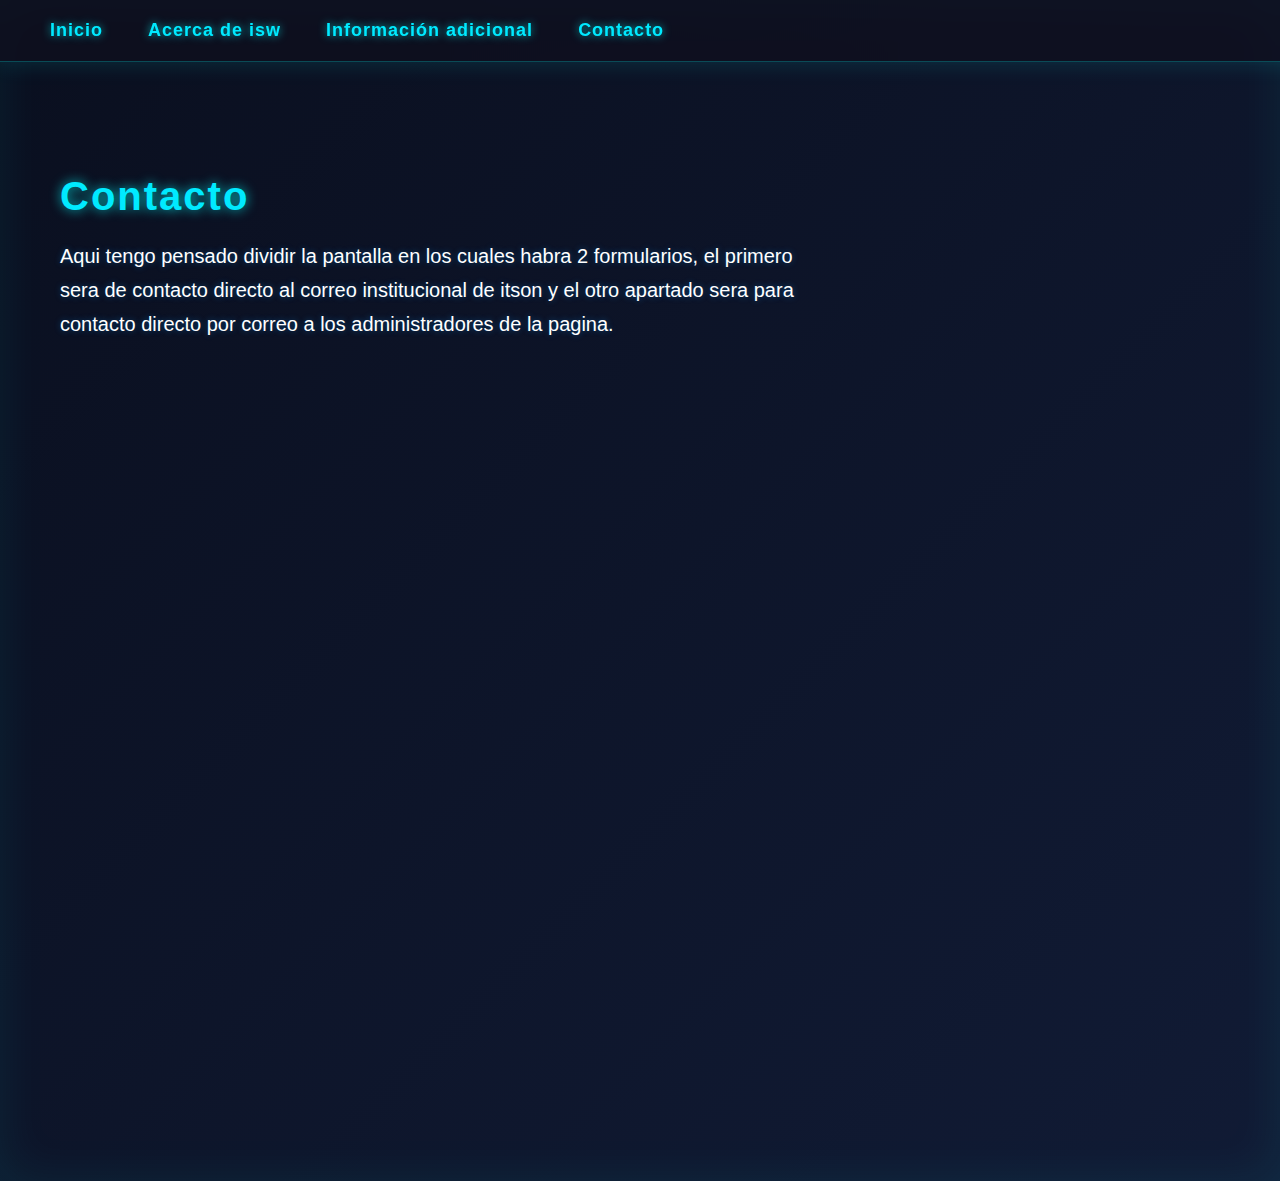
<file: contacto.html>
<!DOCTYPE html>
<html lang="es">
<head>
<meta charset="UTF-8" />
<meta name="viewport" content="width=device-width, initial-scale=1.0" />
<link rel="stylesheet" href="estilo.css" />
<title>Contacto</title>
</head>
<body>
<nav class="navbar">
<ul>
<li><a href="index.html">Inicio</a></li>
<li><a href="carrera.html">Acerca de isw</a></li>
<li><a href="informacion.html">Información adicional</a></li>
<li><a href="contacto.html">Contacto</a></li>
</ul>
</nav>


<section class="seccion">
<h2>Contacto</h2>
<p>
Aqui tengo pensado dividir la pantalla en los cuales habra 2 formularios, el primero sera de contacto directo al correo institucional de itson y el otro apartado sera para contacto directo por correo a los administradores de la pagina.
</p>
</section>
</body>
</html>
</file>
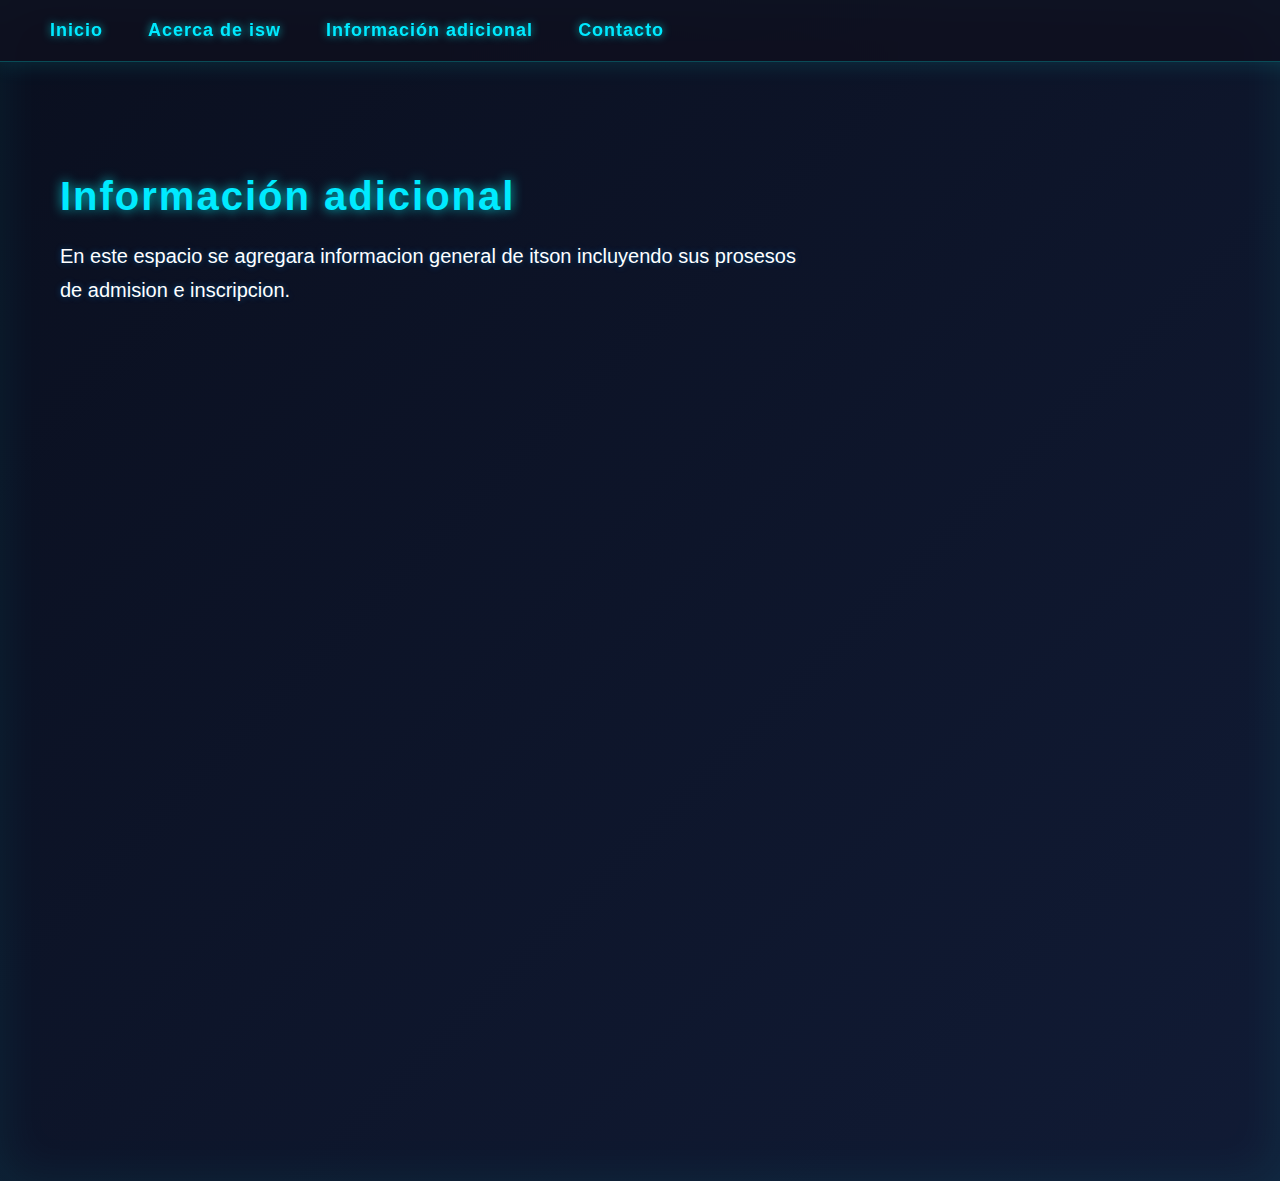
<file: informacion.html>
<!DOCTYPE html>
<html lang="es">
<head>
<meta charset="UTF-8" />
<meta name="viewport" content="width=device-width, initial-scale=1.0" />
<link rel="stylesheet" href="estilo.css" />
<title>Información adicional</title>
</head>
<body>
<nav class="navbar">
<ul>
<li><a href="index.html">Inicio</a></li>
<li><a href="carrera.html">Acerca de isw</a></li>
<li><a href="informacion.html">Información adicional</a></li>
<li><a href="contacto.html">Contacto</a></li>
</ul>
</nav>


<section class="seccion">
<h2>Información adicional</h2>
<p>
En este espacio se agregara informacion general de itson incluyendo sus prosesos de admision e inscripcion.
</p>
</section>
</body>
</html>
</file>
<file: estilo.css>
body {
    margin: 0;
    font-family: Arial, sans-serif;
}

/* NAVBAR */
.navbar {
    position: fixed;
    top: 0;
    left: 0;
    width: 100%;
    background: rgba(15, 15, 30, 0.75);
    backdrop-filter: blur(12px);
    padding: 20px 50px;
    display: flex;
    justify-content: space-between;
    align-items: center;
    border-bottom: 1px solid rgba(0, 255, 255, 0.25);
    box-shadow: 0 0 25px rgba(0, 255, 255, 0.15);
    z-index: 1000;
}

.navbar ul {
    list-style: none;
    display: flex;
    gap: 45px;
    margin: 0;
    padding: 0;
}

.navbar a {
    color: #00eaff;
    text-decoration: none;
    font-weight: 600;
    font-size: 18px;
    letter-spacing: 1px;
    transition: 0.3s;
    text-shadow: 0 0 8px rgba(0, 255, 255, 0.7);
}

.navbar a:hover {
    color: #fff;
    text-shadow: 0 0 15px #00eaff;
    transform: scale(1.08);
}

/* VIDEO DE FONDO */ */
.video-container {
    position: relative;
    width: 100%;
    height: 100vh;
    overflow: hidden;
}

.video-fondo {
    width: 100%;
    height: 100%;
    object-fit: cover;
}

.contenido {
    position: absolute;
    top: 50%;
    left: 10%;
    transform: translateY(-50%);
    color: white;
    max-width: 500px;
}

.contenido h1 {
    font-size: 48px;
    margin-bottom: 15px;
}

.contenido p {
    font-size: 20px;
    margin-bottom: 20px;
}

.btn {
    padding: 10px 20px;
    background: white;
    color: black;
    border-radius: 5px;
    text-decoration: none;
    font-weight: bold;
}

/* SECCIONES FUTURISTAS */
.seccion {
    padding: 140px 60px;
    background: linear-gradient(135deg, #0a0f1f, #111b35);
    color: #d2faff;
    min-height: 100vh;
    border-top: 1px solid rgba(0, 255, 255, 0.2);
    box-shadow: inset 0 0 50px rgba(0, 255, 255, 0.08);
}

.seccion h2 {
    font-size: 40px;
    margin-bottom: 20px;
    color: #00eaff;
    text-shadow: 0 0 12px rgba(0, 255, 255, 0.75);
    letter-spacing: 2px;
}

.seccion p {
    font-size: 20px;
    max-width: 750px;
    line-height: 1.7;
    color: #ffffff;
    text-shadow: 0 0 6px rgba(0, 150, 255, 0.4);
}

/* Imagen decorativa a la derecha */
.seccion {
    position: relative;
}

.float-img {
    float: right;
    width: 480px;
    margin-left: 20px;
    border-radius: 12px;
    box-shadow: 0 0 20px #00eaff;
}

.plan-img {
    float: right;
    width: 650px;
    margin-left: 20px;
    border-radius: 12px;
    box-shadow: 0 0 20px #00eaff;


}

.perfil-img {
    float: right;
    width: 650px;
    margin-left: 20px;
    border-radius: 12px;
    box-shadow: 0 0 20px #00eaff;


}

.btn-ver-video {
    position: absolute;
    bottom: 40px;
    left: 40px;
    padding: 12px 25px;
    background: rgba(0, 255, 255, 0.4);
    border: 2px solid #00eaff;
    color: white;
    font-size: 18px;
    font-weight: bold;
    border-radius: 10px;
    cursor: pointer;
    backdrop-filter: blur(4px);
    transition: 0.3s;
}

.btn-ver-video:hover {
    background: rgba(0, 255, 255, 0.7);
    transform: scale(1.05);
}

/* MODAL */
.modal-video {
    position: fixed;
    inset: 0;
    background: rgba(0,0,0,0.75);
    backdrop-filter: blur(6px);
    display: none;
    justify-content: center;
    align-items: center;
    z-index: 2000;
}

.modal-contenido {
    position: relative;
    width: 80%;
    max-width: 900px;
}

.modal-contenido video {
    width: 100%;
    border-radius: 12px;
    box-shadow: 0 0 25px #00eaff;
}

/* Botón cerrar */
.cerrar {
    position: absolute;
    top: -40px;
    right: 0;
    font-size: 28px;
    cursor: pointer;
    color: #00eaff;
    text-shadow: 0 0 10px #00eaff;
}
</file>
